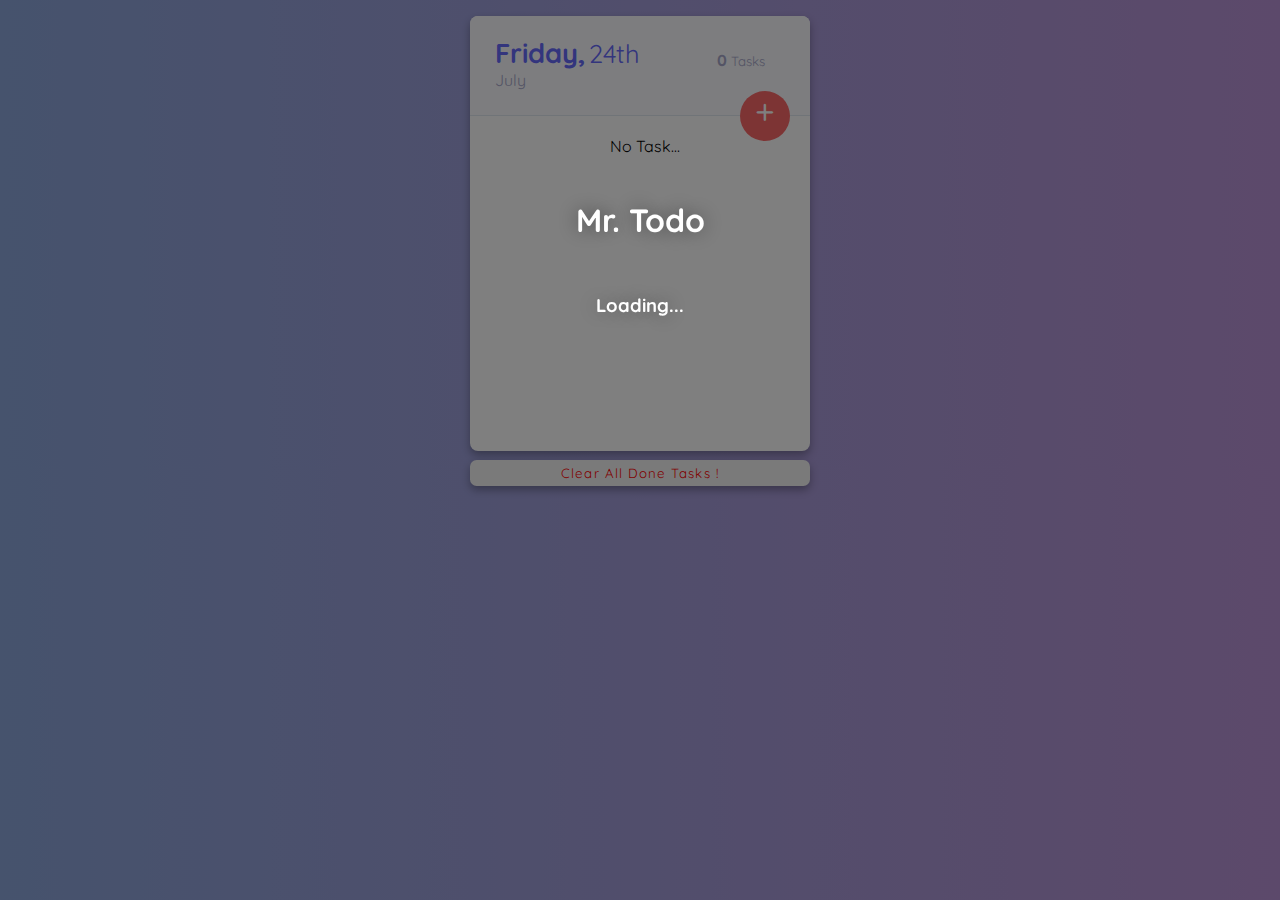
<file: todo/index.html>
<!DOCTYPE html>
<html lang="en">
<head>
    <meta charset="UTF-8">
    <meta name="viewport" content="width=device-width, initial-scale=1.0">
    <meta http-equiv="X-UA-Compatible" content="ie=edge">
    <title>Mr.Todo</title>
    <link rel="stylesheet" href="style.css">
    <link href="https://fonts.googleapis.com/css?family=Quicksand:300,400,500" rel="stylesheet">
    <link rel="icon" type="image/png" href="fav.png" />
</head>
<body>
<div id="todo">
    <header>
        <span id="day">Day,</span> <span id="date">Date</span> <br>
        <span id="tasksTotal"><span id="tasksTotalN"></span><small> Tasks</small></span>
        <span id="month">Month</span>
    </header>
    <div id="plus" onclick="$('#add-box-cover').fadeIn(500);$('#add-box').fadeIn(500);">+</div>
    <div id="tasks">
        <!-- <p>
            <label class="container">
                <input type="checkbox" onchange="done(this);">
                <span class="checkmark"></span>
            </label>
            <span class="text">Hello World</span>
            <span class="time">1PM</span>
        </p>
        <p>
            <label class="container">
                <input type="checkbox" onchange="done(this);">
                <span class="checkmark"></span>
            </label>
            <span class="text">Hello World 2</span>
            <span class="time">1PM</span>
        </p> -->
    </div>
    <h1 id="logo">Mr. Todo <br> <br>
        <small><small><small>Loading...</small></small></small>
    </h1>
    <div style="position:absolute; top:120px; width:350px; text-align:center; z-index:1;">
        No Task...
    </div>
    <button id="clear-all" onclick="clrChecked();">Clear All Done Tasks ! </button>
    <div id="add-box">
        <div id="loader" style="display: none; width: 100%; height: 100%; background: rgba(0, 0, 0, .0); position: fixed; z-index: 8; top: 0; right: 0; text-align: center;">
            <img src="load.gif" alt="Loading" style=" width: 20px; margin-top: 150px;">
        </div>

        <button id="close" onclick="$('#add-box-cover').fadeOut(500);$('#add-box').fadeOut(500);">X</button>
        <h3>add</h3>
        <h2>new task</h2>
        <br>
        <span id="err"></span>
        <br>
        <input type="text" id="new-todo" maxlength="26" placeholder="What?" onfocus="document.getElementById('err').innerHTML = ''; this.style.borderBottom = '2px solid rgba(105, 105, 105, .2)';">
        <small style="text-align:center; display:block;">(Max 26 Charactor including spaces)</small>
        <br>
        <input type="text" id="new-todo-time" maxlength="8" placeholder="When?" onfocus="if(this.value == '') {this.value = '9:00 PM'}; document.getElementById('err').innerHTML = ''; this.style.borderBottom = '2px solid rgba(105, 105, 105, .2)';">
        <button id="adder" onclick="addTodo();">Add!</button>
    </div>
        
</div>

<div id="add-box-cover"></div>
<script src="https://ajax.googleapis.com/ajax/libs/jquery/3.3.1/jquery.min.js"></script>
<script src="scripts.js"></script>
</body>
</html>
</file>
<file: todo/style.css>
button, button:focus, button:active, button:hover, input, input:focus {
  outline: none;
}
input[type=number]::-webkit-inner-spin-button, 
input[type=number]::-webkit-outer-spin-button,
input[type=time]::-webkit-inner-spin-button,
input[type=time]::-webkit-inner-spin-button { 
  -webkit-appearance: none;
  -moz-appearance: none;
  /* appearance: none; */
  margin: 0; 
}


* {
  margin: 0;
  padding: 0;
  box-sizing: border-box;
  font-family: 'Quicksand', sans-serif;
}

body {
  background: #B993D6;  /* fallback for old browsers */
  background: -webkit-linear-gradient(to right, #8CA6DB, #B993D6);  /* Chrome 10-25, Safari 5.1-6 */
  background: linear-gradient(to right, #8CA6DB, #B993D6); /* W3C, IE 10+/ Edge, Firefox 16+, Chrome 26+, Opera 12+, Safari 7+ */
  color: white;
}

#logo {
  position: fixed;
  top: 0px;
  left: 0;
  width: 100%;
  height: 100%;
  padding-top: 200px;
  margin: auto;
  text-align: center;
  color: rgba(0,0,0,0.87);
  text-shadow: 0px 0px 20px rgba(0, 0, 0, .5);
  background: rgba(0, 0, 0, .5);
  z-index: 10;
  cursor: default;
  color: white;
}

#todo {
  position: relative;
  font-family: sans-serif;
  border-radius: 0.5em;
  box-shadow: 0 4px 8px 0 rgba(0, 0, 0, .3);
  height: 435px;
  width: 340px;
  margin: 1em auto;
  background: white;
  color: black;
}

#todo header {
  background: #fbfbff;
  width: 100%;
  height: 100px;
  border-top-left-radius: 0.5em;
  border-top-right-radius: 0.5em;
  padding: 20px 25px;
  border-bottom: 1px solid #e0e9f1;
}

#todo header #day {
  color: #666afb;
  font-size: 1.7em;
  font-weight: bold;
}

#todo header #date {
  color: #666afb;
  font-size: 1.6em;
}

#todo header #tasksTotal {
  float: right;
  display: block;
  margin: -20px 20px 0 0;
  font-weight: bold;
  color: #a8a9ca;
}

#todo header #tasksTotal small {
  font-weight: normal;
}

#todo header #month {
  color: #a8a9ca;
}

#todo #plus {
  position: absolute;
  right: 20px;
  top: 75px;
  height: 50px;
  width: 50px;
  background: rgb(251, 105, 105);
  border-radius: 50px;
  text-align: center;
  line-height: 40px;
  color: white;
  font-size: 35px;
  cursor: pointer;
  transition: all .2s;
  z-index: 3;
}

#todo #plus:hover {
  background: rgb(251, 65, 65);
  transform: scale(1.1);
}

#todo #tasks {
  height: 395px;
  border-bottom-left-radius: 0.5em;
  border-bottom-right-radius: 0.5em;
  overflow: scroll;
  overflow-x: hidden;
}

/* width */
#todo #tasks::-webkit-scrollbar {
  width: 5px;
}

/* Track */
#todo #tasks::-webkit-scrollbar-track {
  background: transparent; 
}

/* Handle */
#todo #tasks::-webkit-scrollbar-thumb {
  background: rgba(145, 145, 145, .3);
  border-radius: 10px;
}

/* Handle on hover */
#todo #tasks::-webkit-scrollbar-thumb:hover {
  background: #555; 
}

.done {
  text-decoration: line-through;
  -webkit-user-select: none;  
  -moz-user-select: none;    
  -ms-user-select: none;      
  user-select: none;
}

#todo #tasks p {
  position: relative;
  padding-left: 50px;
  padding-right: 50px;
  line-height: 70px;
  font-size: 1.2em;
  background: rgb(240, 240, 240);
  height: 75px;
  width: 100%;
  z-index: 2;
  overflow: hidden;
  text-overflow: ellipsis;
  border-bottom: 1px solid rgb(255, 255, 255);
}

#todo #tasks p:nth-child(odd) {
  background: rgb(255, 255, 255);
  border-bottom: 1px solid rgb(240, 240, 240);
}

#todo #tasks p .time {
  position: absolute;
  right: 5px;
  top: 2px;
  font-size: .7em;
  color: rgb(128, 128, 128);
}

#todo button#clear-all {
  position: absolute;
  bottom: -35px;
  width: 100%;
  padding: 5px;
  background: rgb(245, 245, 245);
  border: none;
  border-radius: 0.5em;
  color: red;
  letter-spacing: .08em;
  cursor: pointer;
  box-shadow: 0 4px 8px 0 rgba(0, 0, 0, .3);
}

#todo button#clear-all:active {
  box-shadow: 0 4px 8px 0 rgba(0, 0, 0, .1);
  bottom: -36px;
}

#add-box-cover {
  display: none;
  position: fixed;
  top: 0;
  left: 0;
  height: 100%;
  width: 100%;
  background: rgba(0, 0, 0, .6);
  z-index: 4;
}

#todo #add-box {
  display: none;
  position: absolute;
  top: 0;
  right: 10%;
  z-index: 5;
  border-radius: 0;
  box-shadow: 0 4px 8px 0 rgba(0, 0, 0, .3);
  height: auto;
  padding: 25px;
  padding-bottom: 50px;
  width: 80%;
  max-width: 360px;
  margin: 1em auto;
  background: white;
  color: black;
}

#todo #add-box button#close {
  position: absolute;
  top: -15px;
  right: -10px;
  width: 35px;
  padding: 5px;
  font-size: 1.2em;
  background: rgb(255, 255, 255);
  border: none;
  border-radius: 50px;
  color: rgb(0, 0, 0);
  font-weight: bold;
  cursor: pointer;
  box-shadow: 0 4px 8px 0 rgba(0, 0, 0, .3);
  transition: all .1s;
  z-index: 6;
}

#todo #add-box button#close:hover {
  transform: scale(1.1);
}

#todo #add-box button#close:active {
  box-shadow: 0 4px 8px 0 rgba(0, 0, 0, .1);
}
#todo #add-box h2, #todo #add-box h3 {
  text-align: center;
}

#todo #add-box h3 {
  color: #8CA6DB;
}

#todo #add-box h2 {
  color: #B993D6;
}

#todo #add-box #err {
  font-size: .9em;
  font-weight: bold;
  color: red;
  display: block;
  position: absolute;
  top: 2px;
  right: 0;
  text-align: center;
  width: 100%;
}

#todo #add-box #new-todo, #todo #add-box #new-todo-time {
  text-align: center;
  width: 100%;
  padding: 5px;
  font-size: 1em;
  border: transparent;
  border-bottom: 2px solid rgba(105, 105, 105, .2);
  transition: all .1s;
}

#todo #add-box button#adder {
  position: absolute;
  padding: 15px;
  width: 70px;
  height: 70px;
  font-size: 1em;
  background: rgb(251, 105, 105);;
  color: white;
  font-weight: bold;
  letter-spacing: .1em;
  text-shadow: 0px 0px 2px rgb(56, 56, 56);
  border: none;
  cursor: pointer;
  box-shadow: 0 4px 8px 0 rgba(0, 0, 0, .3);
  transition: all .1s;
  border-radius: 50px;
  bottom: -40px;
  left: 110px;
}

#todo #add-box button#adder:hover {
  background: rgb(251, 65, 65);;
}

#todo #add-box button#adder:active {
  box-shadow: 0 4px 8px 0 rgba(0, 0, 0, .1);
  bottom: -41px;
}

#todo footer {
  text-align: center;
  position: relative;
  bottom: 15px;
  padding: 5px;
  font-size: .8em;
  color: white;
  font-weight: bold;
  letter-spacing: .1em;
  text-shadow: 0px 0px 2px rgb(56, 56, 56);
  border: none;
  box-shadow: 0 4px 8px 0 rgba(0, 0, 0, .3);
  transition: all .1s;
  border-radius: 50px;
}

#todo footer a {
  color: white;
}

/* The container */
.container {
  position: relative;
  cursor: pointer;
  font-size: 22px;
  -webkit-user-select: none;
  -moz-user-select: none;
  -ms-user-select: none;
  user-select: none;
}

/* Hide the browser's default checkbox */
.container input {
  position: absolute;
  opacity: 0;
  cursor: pointer;
}

/* Create a custom checkbox */
.checkmark {
  position: absolute;
  top: 5px;
  left: -35px;
  height: 20px;
  width: 20px;
  border: 1px solid #ccc;
  border-radius: 5px;
}

/* On mouse-over, add a grey background color */
.container:hover input ~ .checkmark {
  background-color: #ccc;
}

/* When the checkbox is checked, add a blue background */
.container input:checked ~ .checkmark {
  background-color: #2196F3;
}

/* Create the checkmark/indicator (hidden when not checked) */
.checkmark:after {
  content: "";
  position: absolute;
  display: none;
}

/* Show the checkmark when checked */
.container input:checked ~ .checkmark:after {
  display: block;
}

.container input:checked ~ .checkmark {
  border-color: transparent;
  border-radius: 50px;
}

/* Style the checkmark/indicator */
.container .checkmark:after {
  left: 5px;
  top: 2px;
  width: 4px;
  height: 8px;
  border: solid white;
  border-width: 0 3px 3px 0;
  -webkit-transform: rotate(45deg);
  -ms-transform: rotate(45deg);
  transform: rotate(45deg);
}
</file>
